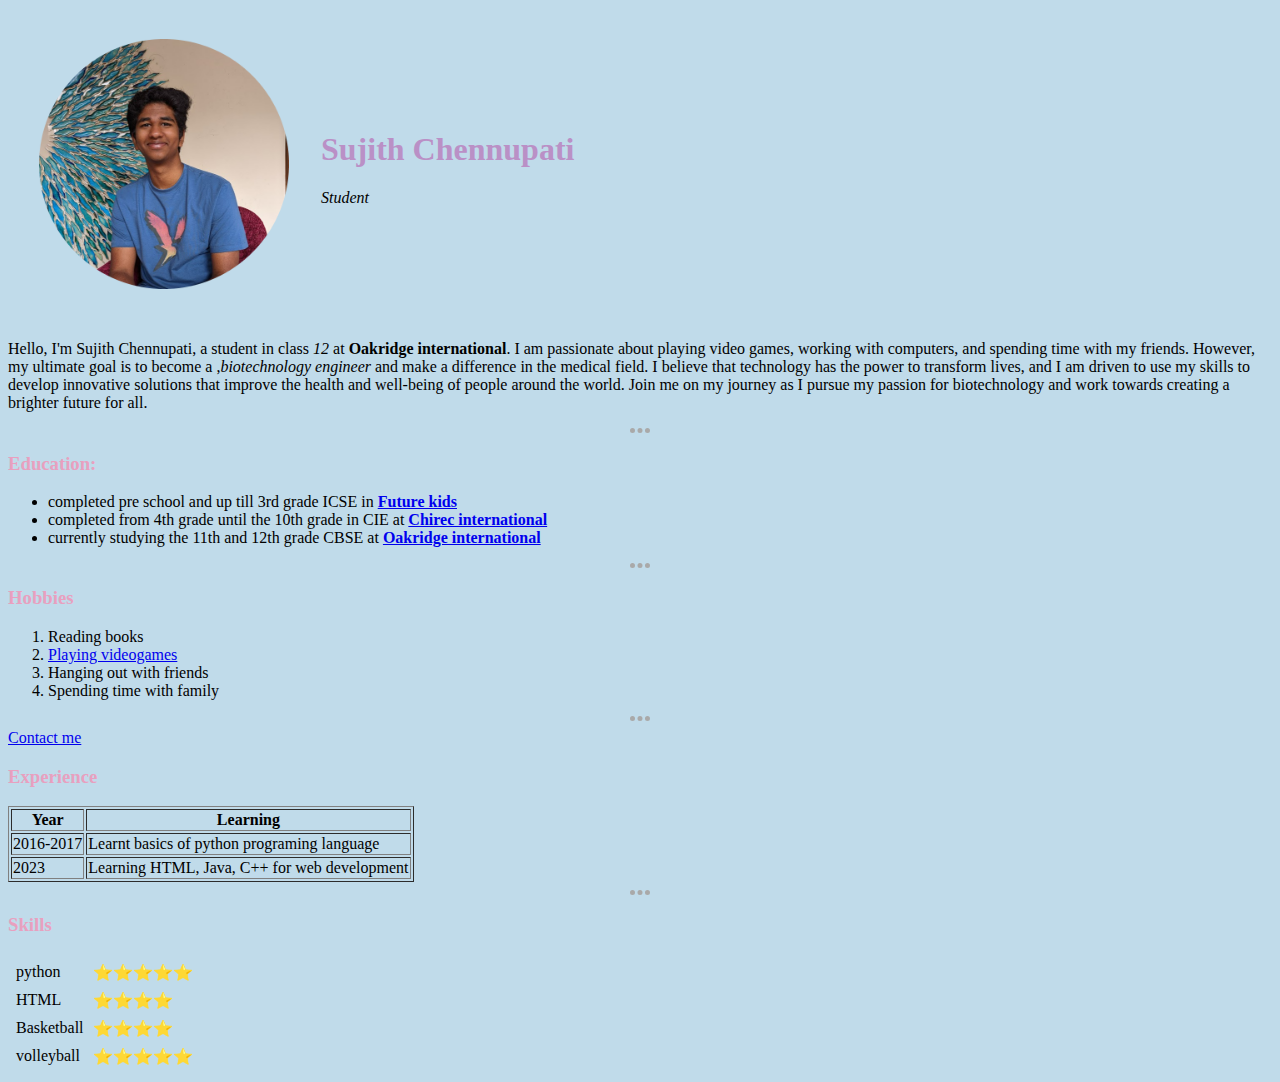
<file: index.html>
<!DOCTYPE html>
<html lang="en">
<head>
    <meta charset="UTF-8">
    <meta name="viewport" content="width=device-width, initial-scale=1.0">
    <title>Sujith's Site</title>
    <link rel="stylesheet" href="css/styles.css">
</head>
<body>
  <table cellspacing="30">
    <tr>
      <td><img src="sd.png"></td>
      <td><h1>Sujith Chennupati</h1>  
        <p><em>Student</em></p></td>
    </tr>
  </table>
  
  <p>Hello, I'm Sujith Chennupati, a student in class <em>12</em> at <strong>Oakridge international</strong>. I am passionate about playing video games, working with computers, and spending time with my friends. However, my ultimate goal is to become a ,<em>biotechnology engineer</em> and make a difference in the medical field. I believe that technology has the power to transform lives, and I am driven to use my skills to develop innovative solutions that improve the health and well-being of people around the world. Join me on my journey as I pursue my passion for biotechnology and work towards creating a brighter future for all.</p>
  <hr size="3">
  <h3>Education:</h3>
  <ul>
    <li>completed pre school and up till 3rd grade ICSE in <strong><a href="https://thefks.in/">Future kids</a></strong></li>
    <li>completed from 4th grade until the 10th grade in CIE at <strong><a href="https://chirec.ac.in/">Chirec international</a></strong></li>
    <li>currently studying the 11th and 12th grade CBSE at <strong><a href="https://www.oakridge.in/">Oakridge international</a></strong></li>
  </ul>
  <hr>
  <h3>Hobbies</h3>
  <ol>
    <li>Reading books</li>
    <li><a href="games.html">Playing videogames</a></li>
    <li>Hanging out with friends</li>
    <li>Spending time with family</li>
  </ol>
  <hr>
  <a href="contact.html">Contact me</a>
  <h3>Experience</h3>
  <table border="1">
    <thead>
      <tr><th>Year</th><th>Learning</th></tr>
    </thead>
    <tbody>
      <tr>
        <td>2016-2017</td>
        <td>Learnt basics of python programing language</td>
      </tr>
      <tr>
        <td>2023</td>
        <td>Learning HTML, Java, C++ for web development</td>
      </tr>
    </tbody>
  </table>
  <hr>
   <h3>Skills</h3>
   <table cellspacing="7">
    <tr>
      <td>python</td>
      <td>⭐⭐⭐⭐⭐</td>
    </tr>
    <tr>
      <td>HTML</td>
      <td>⭐⭐⭐⭐</td>
    </tr>
    <tr>
      <td>Basketball</td>
      <td>⭐⭐⭐⭐</td>
    </tr>
    <tr>
      <td>volleyball</td>
      <td>⭐⭐⭐⭐⭐</td>
    </tr>
   </table>

</body>
</html>
</file>
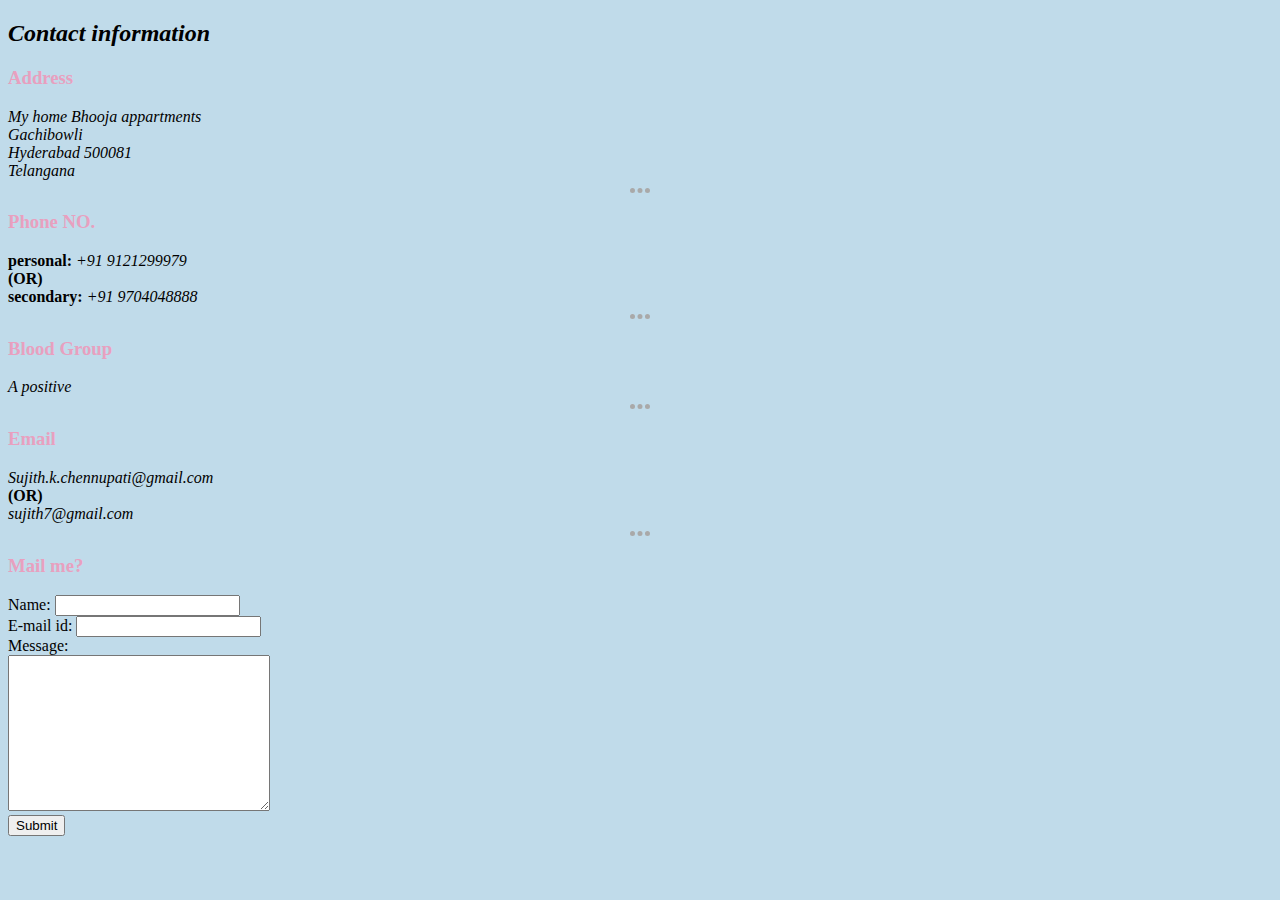
<file: contact.html>
<!DOCTYPE html>
<html lang="en">
<head>
    <meta charset="UTF-8">
    <meta http-equiv="X-UA-Compatible" content="IE=edge">
    <meta name="viewport" content="width=device-width, initial-scale=1.0">
    <title>📞Contact</title>
    <em><h2>Contact information</h2></em>
    <link rel="stylesheet" href="css/styles.css">
</head>
<body>
    <h3>Address</h3>
    <Address>  My home Bhooja appartments<br>Gachibowli <br>Hyderabad 500081 <br>Telangana</Address>
    <hr>
    <h3>Phone NO.</h3>
    <strong>personal:</strong>
    <em>+91 9121299979</em>
    <br>
    <strong>(OR)</strong> <br>
    <strong>secondary:</strong>
    <em>+91 9704048888</em>
    <hr>
    <h3>Blood Group</h3>
    <em>A positive</em>
    <hr>
    <h3>Email</h3>
    <em>Sujith.k.chennupati@gmail.com</em><br>
    <strong>(OR)</strong><br>
    <em>sujith7@gmail.com</em>
    <br>
    <hr>
     <h3>Mail me?</h3>
    <form action="mailto:sujith.k.chennupati@gmail.com" method="post" enctype="text/plain">
        <label for="">Name:</label>
        <input type="text" name="your name: "> <br>
        <label for="">E-mail id:</label>
        <input type="email" name="your email: "> <br>
        <label for="">Message:</label> <br>
        <textarea name="Your msg: " cols="30" rows="10"></textarea>
        <br><input type="submit">
    </form>
    
</body>
</html>
</file>
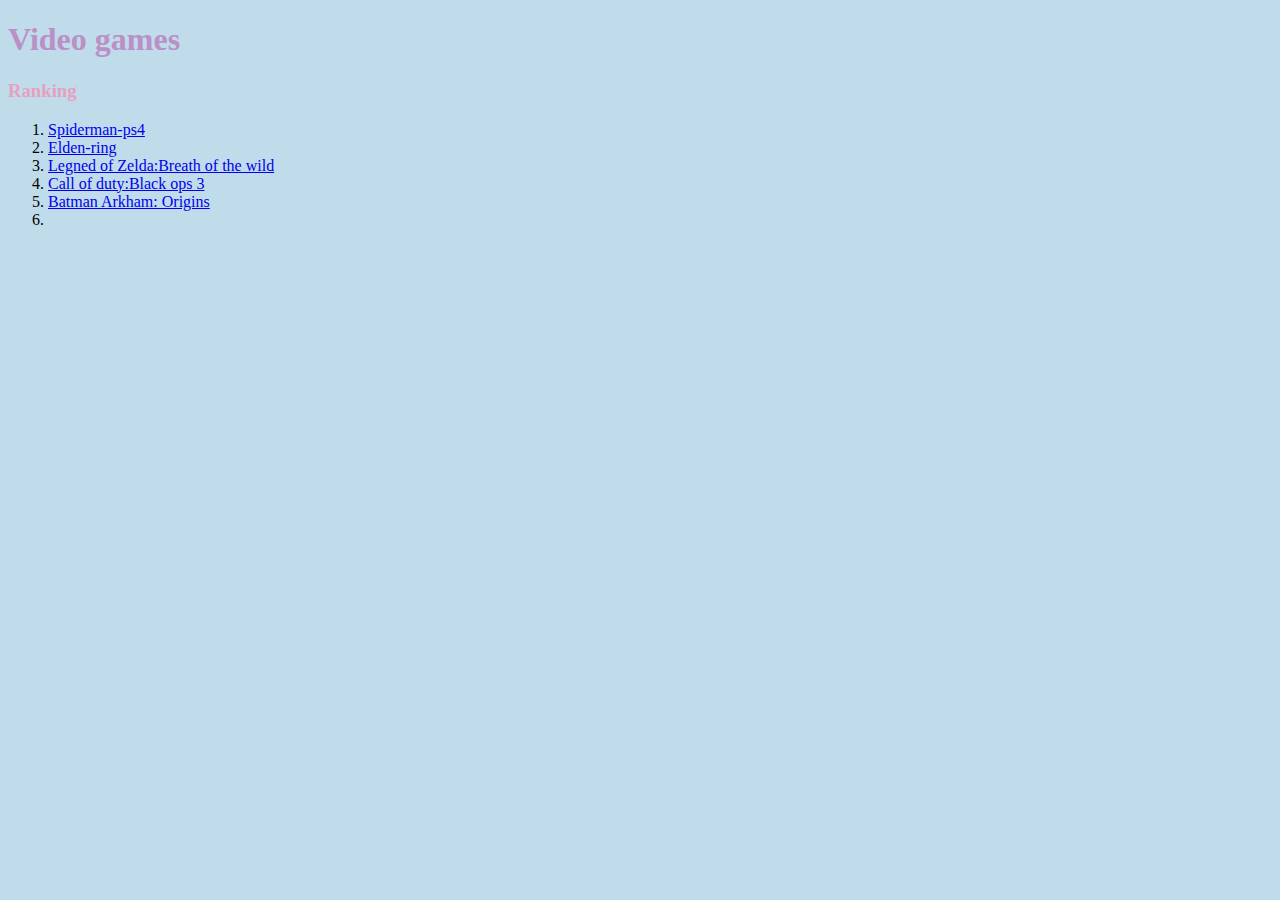
<file: games.html>
<!DOCTYPE html>
<html lang="en">
<head>
    <meta charset="UTF-8">
    <meta http-equiv="X-UA-Compatible" content="IE=edge">
    <meta name="viewport" content="width=device-width, initial-scale=1.0">
    <title>video games</title><h1>Video games</h1><m><h3>Ranking</h3></em>
    <link rel="stylesheet" href="css/styles.css">
</head>
<body>
<ol>
    <li><a href="https://insomniac.games/game/spider-man-ps4/">Spiderman-ps4</a></li>
    <li><a href="https://en.bandainamcoent.eu/elden-ring/elden-ring">Elden-ring</a></li>
    <li><a href="https://www.nintendo.com/store/products/the-legend-of-zelda-breath-of-the-wild-switch/">Legned of Zelda:Breath of the wild </a></li>
    <li><a href="https://www.callofduty.com/blackops3">Call of duty:Black ops 3</a></li>
    <li><a href="https://store.steampowered.com/app/209000/Batman_Arkham_Origins/">Batman Arkham: Origins</a></li>
    <li></li>
</ol>
    
</body>
</html>
</file>
<file: css/styles.css>
body{
    background-color: #C0DBEA;
  }
  hr{
    border-style: dotted none none none;
    width: 20px;
    border-width: 5px;
    border-color: darkgray;
  }
  img{
    height: 250px;
  }
  h1{
     color: #BA90C6;
  }
  h3{
    color: #E8A0BF;
 }
</file>
